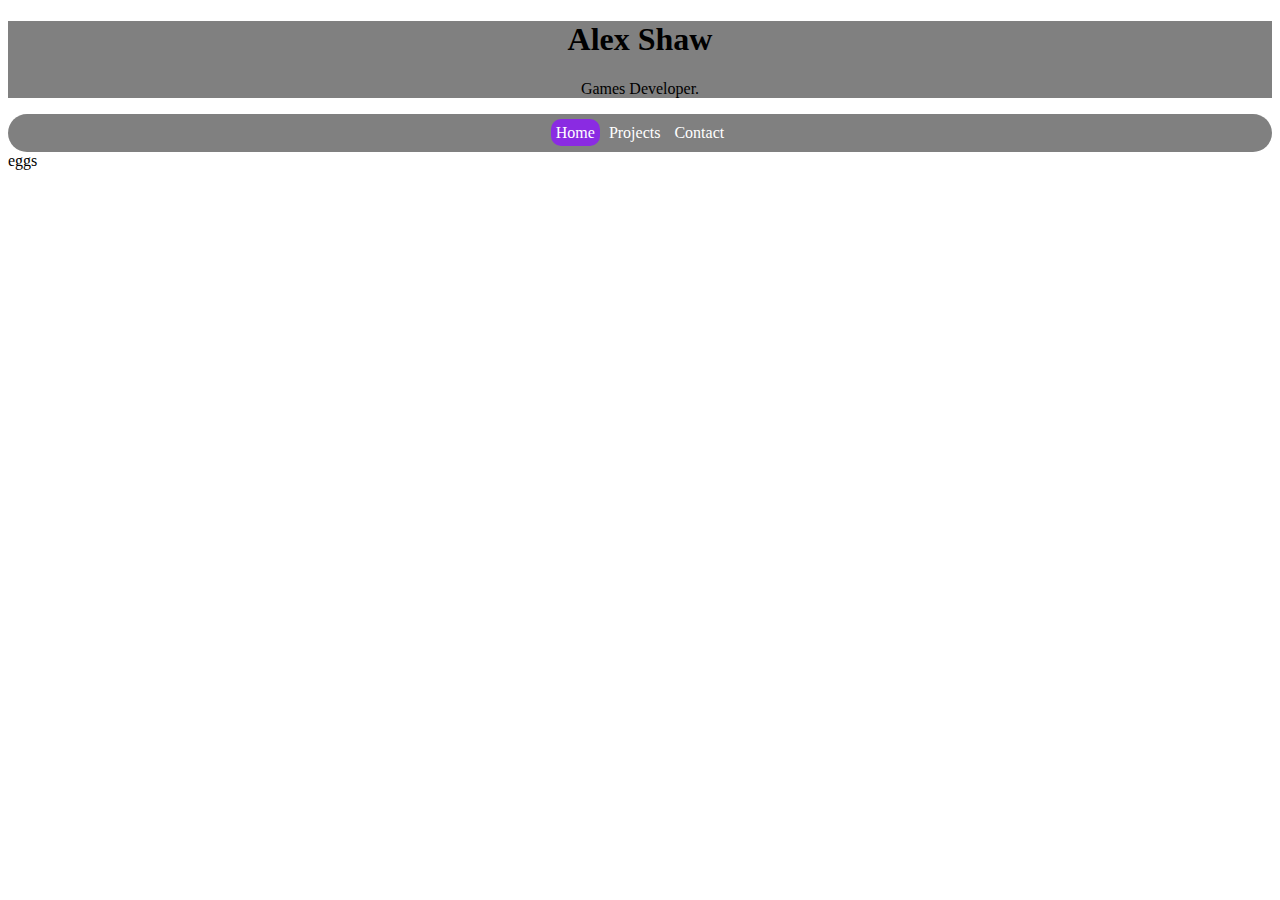
<file: index.html>
<!DOCTYPE html>
<html lang="en">
<head>
    <meta charset="UTF-8">
    <link rel="stylesheet" href="main.css">
    <title>Alex Shaw's portfolio</title>
</head>

<body>
    <header class="masterheader">
        <div1>
            <h1>Alex Shaw</h1>
            <p>Games Developer.</p>
        </div1>
    </header>

    <nav class="topnav">
        <a class="activepage" href="index.html">Home</a>
        <a class="otherpage" href="projects.html">Projects</a>
        <a class="otherpage" href="contact.html">Contact</a>
    </nav>

    <main>

    </main>
    <div class="container">
        <div class="wrap">
            <footer class="Footer">
                eggs
            </footer>
        </div>
    </div>
</body>
</html>
</file>
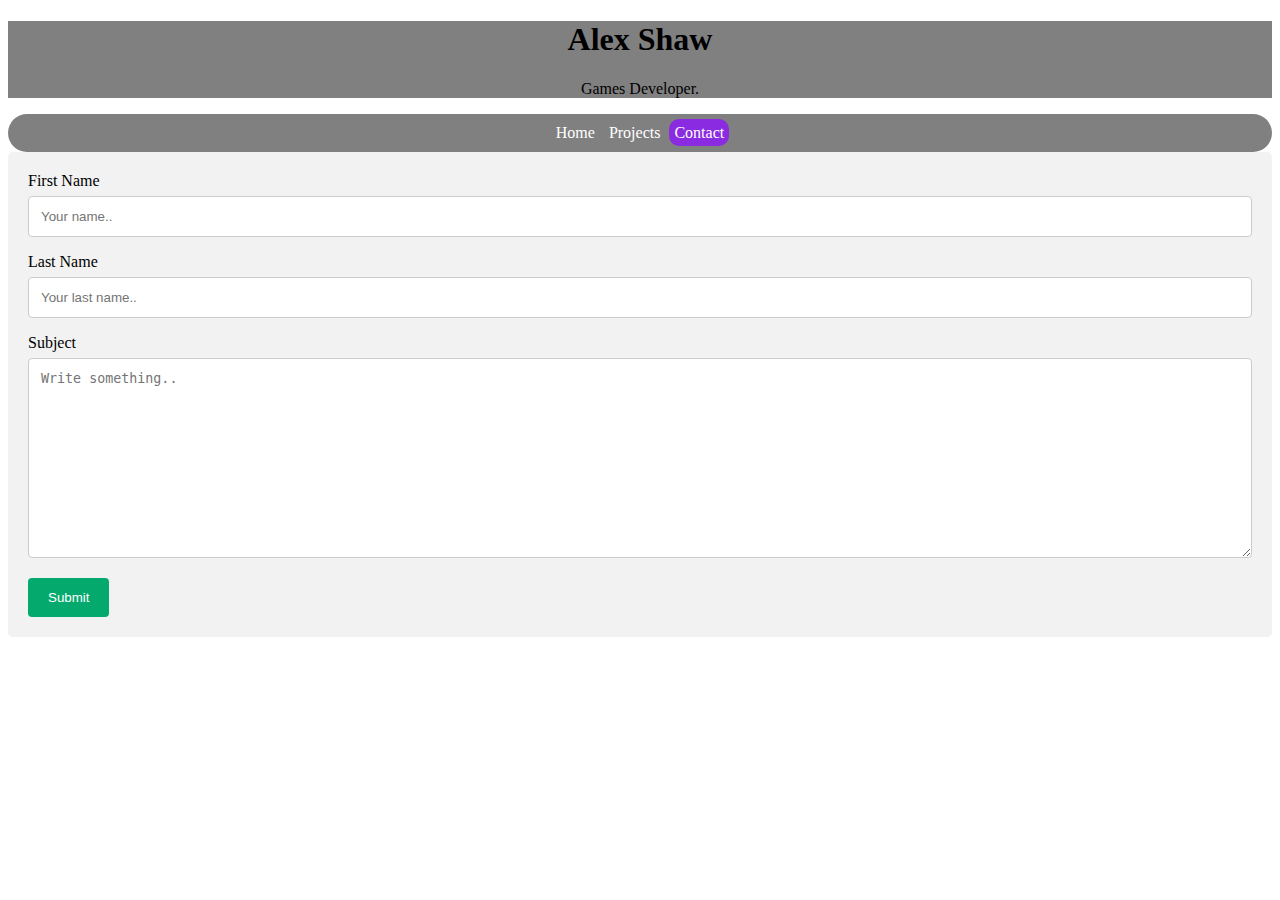
<file: contact.html>
<!DOCTYPE html>
<html lang="en">
<head>
    <meta charset="UTF-8">
    <link rel="stylesheet" href="main.css">
    <link rel="stylesheet" href="contact.css">
    <title>Alex Shaw</title>
</head>

<body>
<header class="masterheader">
    <h1>Alex Shaw</h1>
    <p>Games Developer.</p>
</header>

<nav class="topnav">
    <a class="otherpage" href="index.html">Home</a>
    <a class="otherpage" href="projects.html">Projects</a>
    <a class="activepage" href="contact.html">Contact</a>
</nav>

<main>
    <div class="container">
        <form action="action_page.php">

            <label for="fname">First Name</label>
            <input type="text" id="fname" name="firstname" placeholder="Your name..">

            <label for="lname">Last Name</label>
            <input type="text" id="lname" name="lastname" placeholder="Your last name..">

            <!--<label for="country">Country</label>
            <select id="country" name="country">
                <option value="australia">Australia</option>
                <option value="canada">Canada</option>
                <option value="usa">USA</option>
            </select>-->

            <label for="subject">Subject</label>
            <textarea id="subject" name="subject" placeholder="Write something.." style="height:200px"></textarea>

            <input type="submit" value="Submit">

        </form>
    </div>
</main>
</body>
</html>
</file>
<file: main.css>
.masterheader {
    text-align: center;
    background-color: gray;
    margin: 0;
    text-decoration-color: red; 
}

.topnav {
    background-color: gray;
    padding: 10px;
    margin: 0;
    border-radius: 30px;
    text-align: center; 
}

.activepage {
    background-color: blueviolet;
    padding: 5px;
    border-radius: 10px;
    text-align: center;
    color: white;
    text-decoration-line: none;
}

.otherpage {
    background-color: gray;
    padding: 5px;
    border-radius: 10px;
    text-align: center;
    color: white;
    text-decoration-line: none;
}

.container {
    position: relative; 
}

.wrap {
    padding-bottom: 2.5rem; 
}


.footer {
    text-decoration-color: white; 
    position: absolute;
    color: black; 
    width: 100%; 
    height: 20%; 
}
</file>
<file: contact.css>
/* Style inputs with type="text", select elements and textareas */
input[type=text], select, textarea {
    width: 100%; /* Full width */
    padding: 12px; /* Some padding */
    border: 1px solid #ccc; /* Gray border */
    border-radius: 4px; /* Rounded borders */
    box-sizing: border-box; /* Make sure that padding and width stays in place */
    margin-top: 6px; /* Add a top margin */
    margin-bottom: 16px; /* Bottom margin */
    resize: vertical /* Allow the user to vertically resize the textarea (not horizontally) */
}

/* Style the submit button with a specific background color etc */
input[type=submit] {
    background-color: #04AA6D;
    color: white;
    padding: 12px 20px;
    border: none;
    border-radius: 4px;
    cursor: pointer;
}

/* When moving the mouse over the submit button, add a darker green color */
input[type=submit]:hover {
    background-color: #45a049;
}

/* Add a background color and some padding around the form */
.container {
    border-radius: 5px;
    background-color: #f2f2f2;
    padding: 20px;
}
</file>
